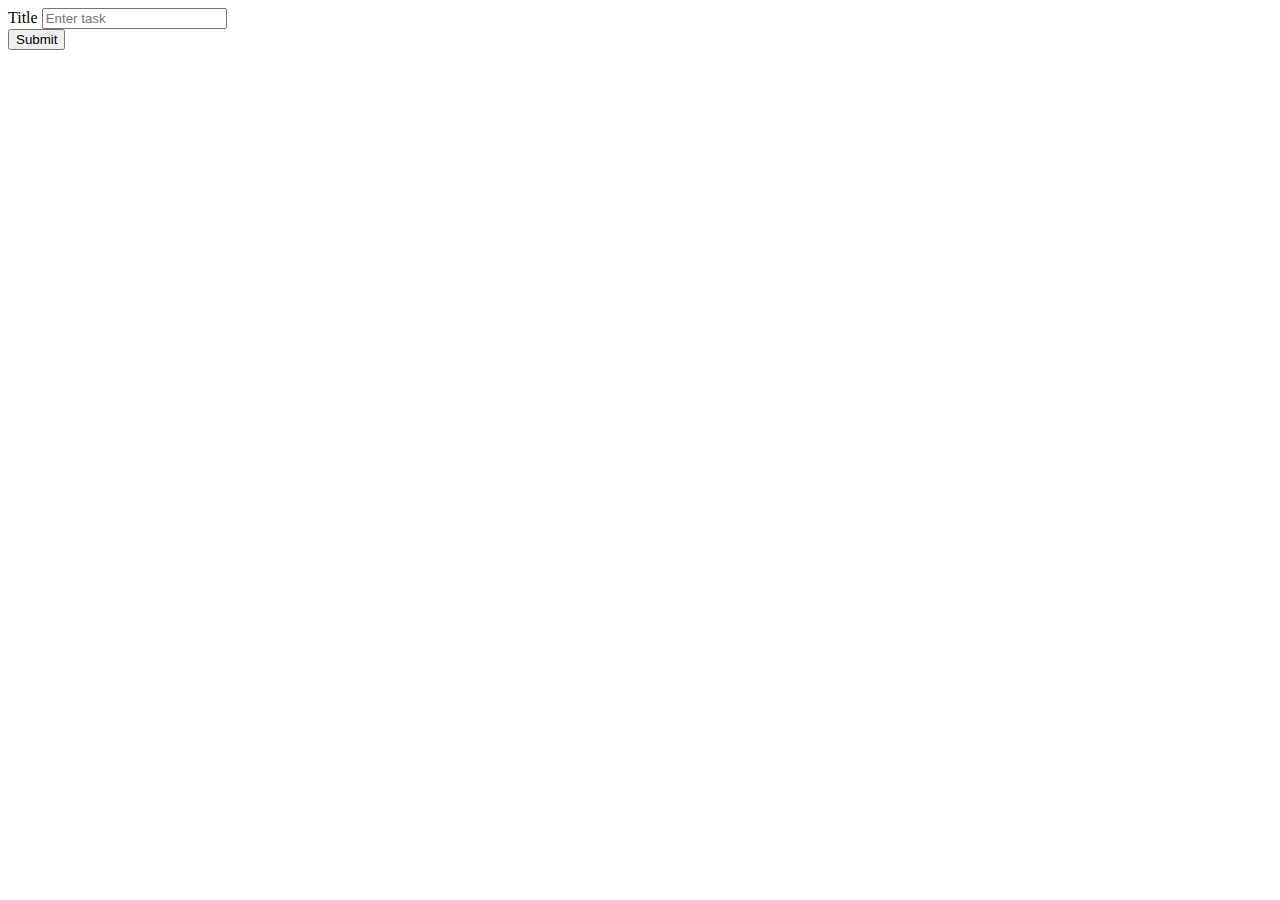
<file: frontend/templates/frontend/list.html>
<!DOCTYPE html>
<html lang="en">

<head>
    <meta charset="UTF-8">
    <meta http-equiv="X-UA-Compatible" content="IE=edge">
    <meta name="viewport" content="width=device-width, initial-scale=1.0">
    <title>Document</title>
    <link rel="stylesheet" href="https://cdn.jsdelivr.net/npm/bootstrap@4.1.3/dist/css/bootstrap.min.css"
        integrity="sha384-MCw98/SFnGE8fJT3GXwEOngsV7Zt27NXFoaoApmYm81iuXoPkFOJwJ8ERdknLPMO" crossorigin="anonymous">
    <script src="https://cdn.jsdelivr.net/npm/bootstrap@4.1.3/dist/js/bootstrap.min.js"
        integrity="sha384-ChfqqxuZUCnJSK3+MXmPNIyE6ZbWh2IMqE241rYiqJxyMiZ6OW/JmZQ5stwEULTy"
        crossorigin="anonymous"></script>
</head>

<body>
    <div class="container row">
        <div class="col-md-12">
            <form id="form_ad">
                <div class="form-group">
                    <label for="title">Title</label>
                    <input type="text" class="form-control" id="title" aria-describedby="emailHelp"
                        placeholder="Enter task">
                </div>
                <button type="submit" class="btn btn-primary">Submit</button>
            </form>
        </div>
    </div>
    <div class="container">
        <div class="task-list"></div>
    </div>

    <script>
        function getCookie(name) {
            let cookieValue = null;
            if (document.cookie && document.cookie !== '') {
                const cookies = document.cookie.split(';');
                for (let i = 0; i < cookies.length; i++) {
                    const cookie = cookies[i].trim();
                    // Does this cookie string begin with the name we want?
                    if (cookie.substring(0, name.length + 1) === (name + '=')) {
                        cookieValue = decodeURIComponent(cookie.substring(name.length + 1));
                        break;
                    }
                }
            }
            return cookieValue;
        }
        const csrftoken = getCookie('csrftoken');

        let activeItem = null

        buildList()
        function buildList() {
            var url = 'http://127.0.0.1:8000/api/task-list/'
            let newTask = document.getElementsByClassName('task-list')[0]
            // newTask.innerHTML = ''
            var list_snapshot = []
            fetch(url)
                .then(res => res.json())
                .then(function (data) {

                    data.forEach((ele, i) => {

                        try {
                            document.getElementById(`item-id${i}`).remove()
                        } catch (err) {
                            console.log(err);
                        }

                        newTask.innerHTML += `<li id="item-id${i}" class="tit">${ele.title}
                        <button class="btn btn-primary editBtn">Edit</button>
                        <button class="btn btn-danger delBtn">Delete</button>
                    </li>
                        `

                        if(list_snapshot.length > data.length){
                            for (let index = list_snapshot.length; index < data.length; index++) {
                                document.getElementById(`item-id${index}`).remove()
                            }
                        }

                        list_snapshot = data
                    });

                    data.forEach((ele, i) => {
                        var editBtn = document.getElementsByClassName('editBtn')[i]
                        var delBtn = document.getElementsByClassName('delBtn')[i]
                        var titBtn = document.getElementsByClassName('tit')[i]

                        editBtn.addEventListener('click', (function (item) {
                            return function () {
                                editItem(item)
                            }
                        })(data[i]))

                        delBtn.addEventListener('click', (function (item) {
                            return function () {
                                deleteItem(item)
                            }
                        })(data[i]))

                        titBtn.addEventListener('click', (function (item) {
                            return function () {
                                completeInComplete(item)
                            }
                        })(data[i]))
                    });
                })
        }

        var form_ad = document.getElementById('form_ad')
        form_ad.addEventListener('submit', function (e) {
            e.preventDefault()

            var url = 'http://127.0.0.1:8000/api/task-create/'
            if (activeItem != null) {
                url = `http://127.0.0.1:8000/api/task-update/${activeItem.id}/`
                activeItem = null
            }

            let data = document.getElementById('title').value

            fetch(url, {
                method: 'POST',
                headers: {
                    'Content-type': 'application/json',
                    'X-CSRFToken': csrftoken
                },
                body: JSON.stringify({ 'title': data })
            }).then(function (res) {
                buildList()
                form_ad.reset()
            })
        })

        function editItem(item) {
            activeItem = item
            document.getElementById('title').value = activeItem.title
        }

        function deleteItem(item) {
            console.log(item);
            var url = `http://127.0.0.1:8000/api/task-delete/${item.id}/`
            fetch(url, {
                method: 'DELETE',
                headers: {
                    'Content-type': 'application/json',
                    'X-CSRFToken': csrftoken
                }
            }).then(res => {
                buildList()
            })
        }

        function completeInComplete(item) {
            var url = `http://127.0.0.1:8000/api/task-update/${item.id}/`

            fetch(url, {
                method: 'POST',
                headers: {
                    'Content-type': 'application/json',
                    'X-CSRFToken': csrftoken
                },
                body: JSON.stringify({ 'title': item.title, 'completed': !item.completed })
            }).then(res => {
                buildList()
            })
        }
    </script>
</body>

</html>
</file>
